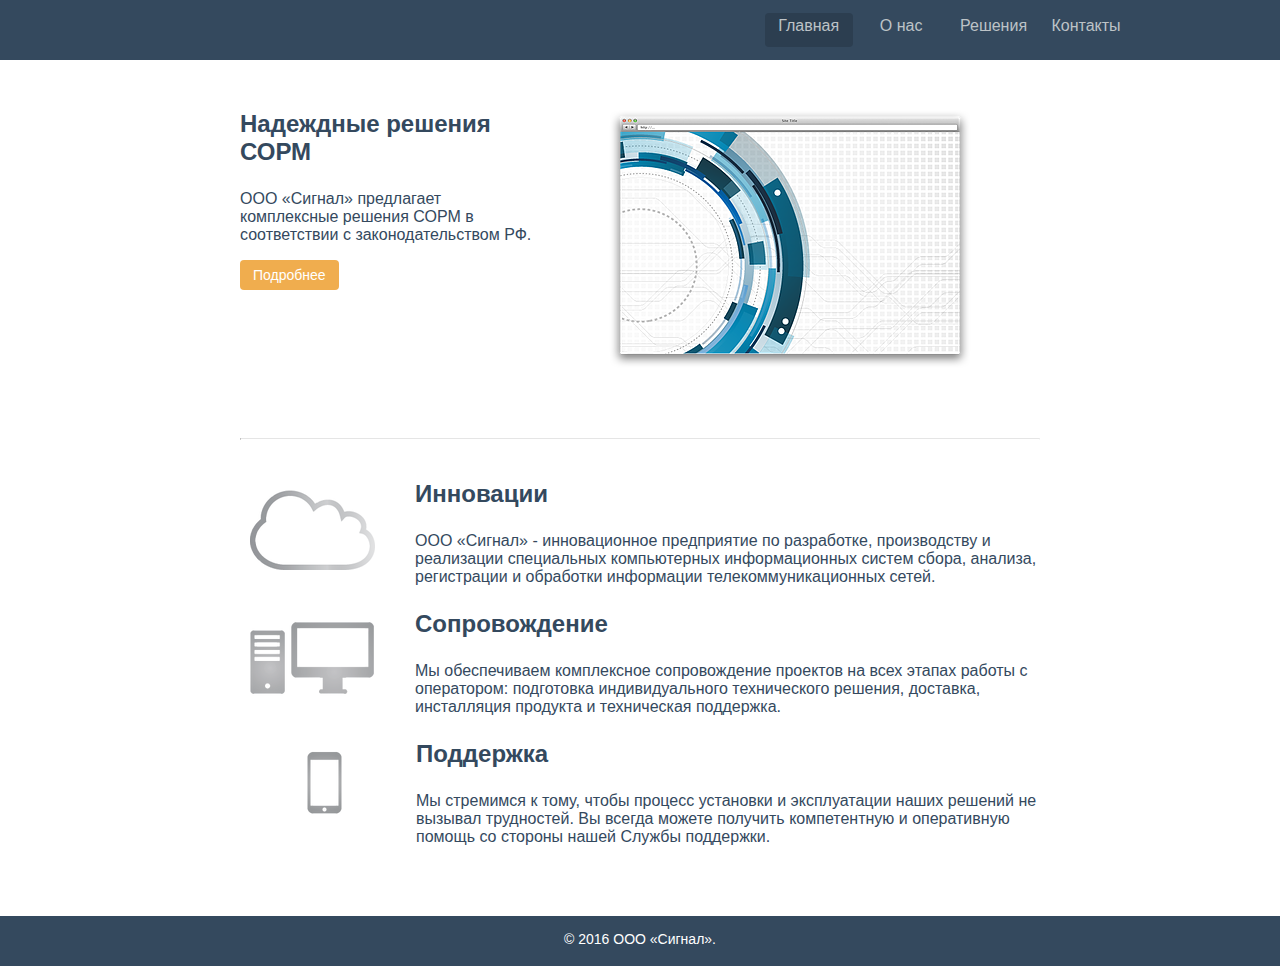
<file: index.html>
<html>
    <head>
        <meta charset="utf-8">

        <link href="main.css" rel="stylesheet" type="text/css">
    </head>
    <body>
        <div class="header">
            <div class="menu">
                <a class="active" href="./index.html"><div> Главная </div></a>
                <a href="./about.html"><div> О нас </div></a>
                <a href="./solution.html"><div> Решения </div></a>
                <a href="./contact.html"><div> Контакты </div></a>
            </div>
        </div>

        <div class="main">
            <!--
            <div class="info">
                <div class="name">
                    <img src="waves.png" align="right">
                    <span class="signal">СИГНАЛ</span>
                    <span class="spektr">Весь спектр решений СОРМ</div>
                </div>
            </div>
            -->

            <div class="slide">
                <img src="krug.png" align="right" style="margin-top: -34px;">
                <p class="boldText">
                    <h3> Надеждные решения СОРМ </h3>
                </p>
                <p>
                    ООО «Сигнал» предлагает комплексные решения СОРМ в соответствии с законодательством РФ.
                </p>

                <button class="btn">Подробнее</button>
            </div>

            <hr>

            <div class="solutions">
                <div class="solution">
                    <img src="innovations.png">

                    <div class="solution-header">
                        <h3> Инновации </h3>
                    </div>
                    <div class="solution-desc">
                        ООО «Сигнал» - инновационное предприятие по разработке, производству и реализации специальных компьютерных информационных систем сбора, анализа, регистрации и обработки информации телекоммуникационных сетей.
                    </div>

                <div class="solution">
                    <img src="maintance.png" style="margin-bottom: 20px;"> 

                    <div class="solution-header">
                        <h3> Сопровождение </h3>
                    </div>
                    <div class="solution-desc">
                         Мы обеспечиваем комплексное сопровождение проектов на всех этапах работы с оператором: подготовка индивидуального технического решения, доставка, инсталляция продукта и техническая поддержка.
                    </div>
                </div>

                <div class="solution">
                    <img src="support.png" style="margin-left: 67px; margin-right: 74px; margin-bottom: 30px;"> 

                    <div class="solution-header">
                        <h3> Поддержка </h3>
                    </div>
                    <div class="solution-desc">
                        Мы стремимся к тому, чтобы процесс установки и эксплуатации наших решений не вызывал трудностей. Вы всегда можете получить компетентную и оперативную помощь со стороны нашей Службы поддержки.
                    </div>
                </div>


                </div>
            </div>
       </div>

       <div class="footer">
           <span class="copyright">
               © 2016 ООО «Сигнал».
           </span>
       </div>
 
    </body>
</html>
</file>
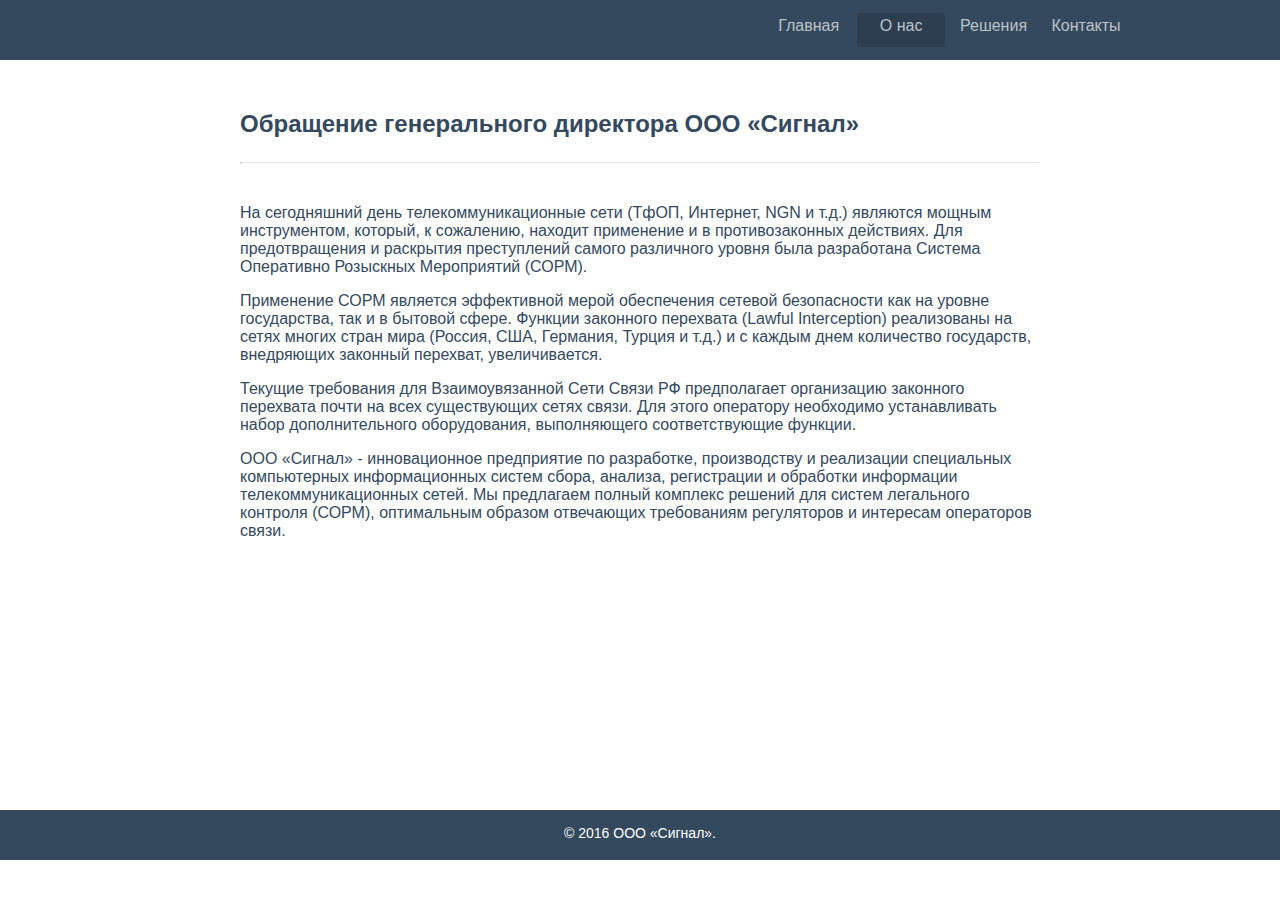
<file: about.html>
<html>
    <head>
        <meta charset="utf-8">

        <link href="main.css" rel="stylesheet" type="text/css">
    </head>
    <body>
        <div class="header">
            <div class="menu">
                <a href="./index.html"><div> Главная </div></a>
                <a class="active" href="./about.html"><div> О нас </div></a>
                <a href="./solution.html"><div> Решения </div></a>
                <a href="./contact.html"><div> Контакты </div></a>
            </div>
        </div>

        <div class="main">
            <p>
            <h3> Обращение генерального директора ООО «Сигнал» </h3>
            <hr>
            </p>
    <p> 
     На сегодняшний день телекоммуникационные сети (ТфОП, Интернет, NGN и т.д.) являются мощным инструментом, который, к сожалению, находит применение и в противозаконных действиях. Для предотвращения и раскрытия преступлений самого различного уровня была разработана Система Оперативно Розыскных Мероприятий (СОРМ).
     
     <p>
  Применение СОРМ является эффективной мерой обеспечения сетевой безопасности как на уровне государства, так и в бытовой сфере. Функции законного перехвата (Lawful Interception) реализованы на сетях многих стран мира (Россия, США, Германия, Турция и т.д.) и с каждым днем количество государств, внедряющих законный перехват, увеличивается.
     </p>
  <p>
  Текущие требования для Взаимоувязанной Сети Связи РФ предполагает организацию законного перехвата почти на всех существующих сетях связи. Для этого оператору необходимо устанавливать набор дополнительного оборудования, выполняющего соответствующие функции.
  </p>
  <p>
   ООО «Сигнал» - инновационное предприятие по разработке, производству и реализации специальных компьютерных информационных систем сбора, анализа, регистрации и обработки информации телекоммуникационных сетей. Мы предлагаем полный комплекс решений для систем легального контроля (СОРМ), оптимальным образом отвечающих требованиям регуляторов и интересам операторов связи.
  </p>
       </div>

       <div class="footer">
           <span class="copyright">
               © 2016 ООО «Сигнал».
           </span>
       </div>
 
    </body>
</html>
</file>
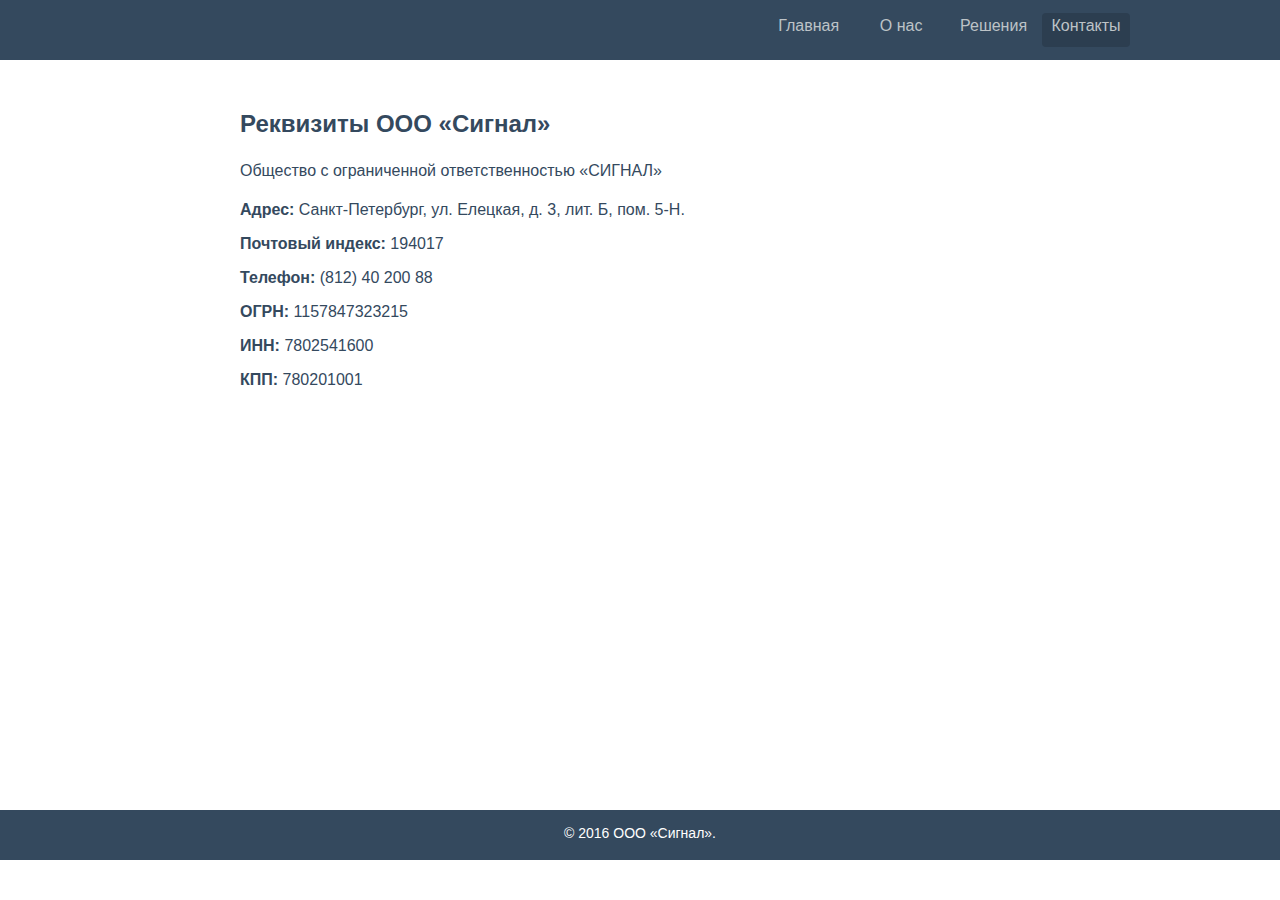
<file: contact.html>
<html>
    <head>
        <meta charset="utf-8">

        <link href="main.css" rel="stylesheet" type="text/css">
    </head>
    <body>
        <div class="header">
            <div class="menu">
                <a href="./index.html"><div> Главная </div></a>
                <a href="./about.html"><div> О нас </div></a>
                <a href="./solution.html"><div> Решения </div></a>
                <a class="active" href="./contact.html"><div> Контакты </div></a>
            </div>
        </div>

        <div class="main">
            <h3> Реквизиты ООО «Сигнал» </h3>
            <p>
            <h4>
            Общество с ограниченной ответственностью «СИГНАЛ»
            <h4>
            </p>
            <p>
            <b>Адрес:</b> Санкт-Петербург, ул. Елецкая, д. 3, лит. Б, пом. 5-Н.
            </p>
            <p>
            <b>Почтовый индекс:</b> 194017
            </p>
            <p>
            <b>Телефон:</b> (812) 40 200 88
            </p>
            <p>
            <b>ОГРН:</b> 1157847323215
            </p>
            <p>
            <b>ИНН:</b> 7802541600
            </p>
            <p>
            <b>КПП:</b> 780201001
            </p>
       </div>

       <div class="footer">
           <span class="copyright">
               © 2016 ООО «Сигнал».
           </span>
       </div>
 
    </body>
</html>
</file>
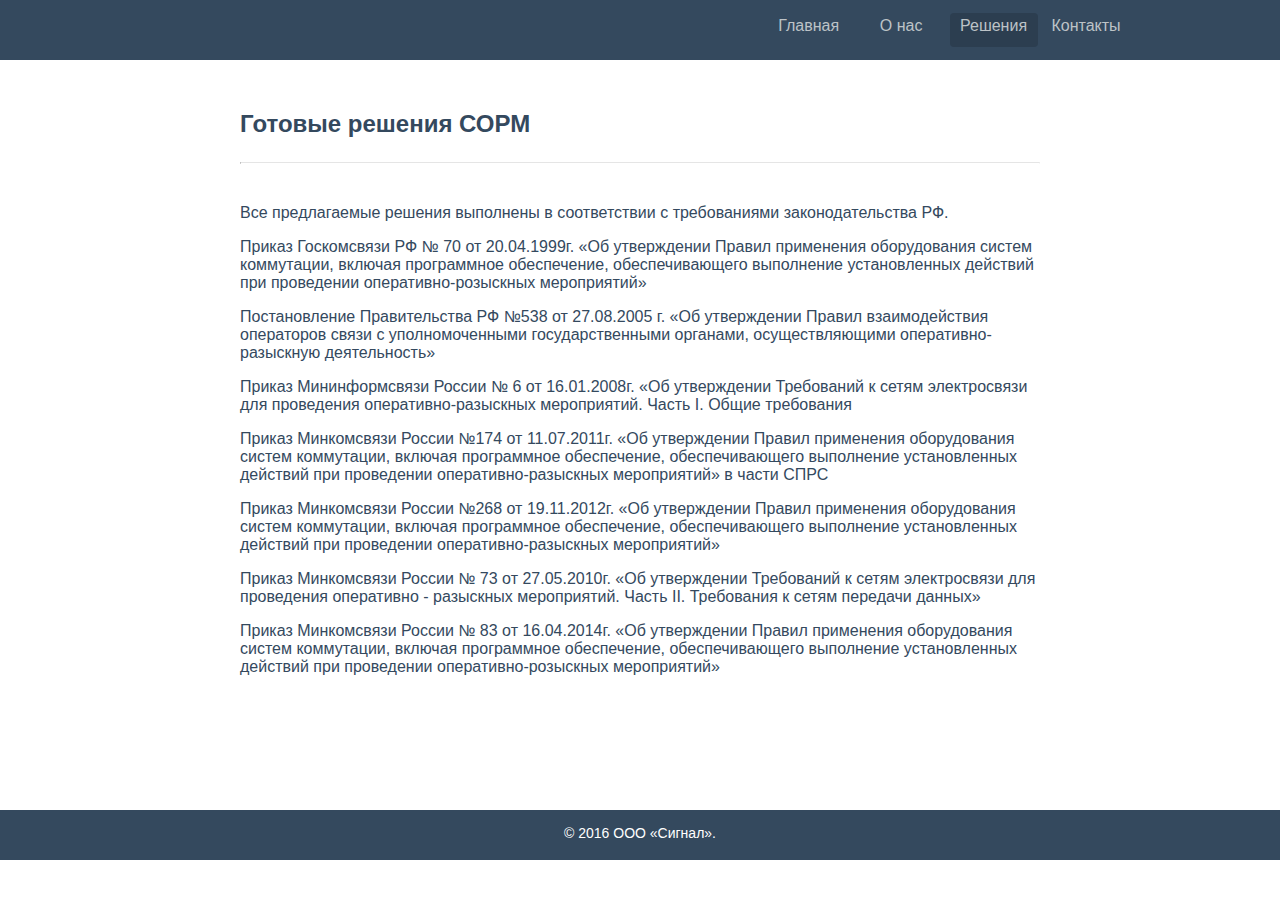
<file: solution.html>
<html>
    <head>
        <meta charset="utf-8">

        <link href="main.css" rel="stylesheet" type="text/css">
    </head>
    <body>
        <div class="header">
            <div class="menu">
                <a href="./index.html"><div> Главная </div></a>
                <a href="./about.html"><div> О нас </div></a>
                <a class="active" href="./solution.html"><div> Решения </div></a>
                <a href="./contact.html"><div> Контакты </div></a>
            </div>
        </div>

       <div class="main">
           <h3> Готовые решения СОРМ</h3>

           <hr> 
           <p>
            Все предлагаемые решения выполнены в соответствии с требованиями законодательства РФ.
           </p>
           <p>
            Приказ Госкомсвязи РФ № 70 от 20.04.1999г.
            «Об утверждении Правил применения оборудования систем коммутации, включая программное обеспечение, обеспечивающего выполнение установленных действий при проведении оперативно-розыскных мероприятий»
           </p>
           <p>
            Постановление Правительства РФ №538 от 27.08.2005 г.
            «Об утверждении Правил взаимодействия операторов связи с уполномоченными государственными органами, осуществляющими оперативно-разыскную деятельность»
           </p>
           <p>
            Приказ Мининформсвязи России № 6 от 16.01.2008г.
            «Об утверждении Требований к сетям электросвязи для проведения оперативно-разыскных мероприятий. Часть I. Общие требования
           </p>
           <p>
            Приказ Минкомсвязи России №174 от 11.07.2011г.
            «Об утверждении Правил применения оборудования систем коммутации, включая программное обеспечение, обеспечивающего выполнение установленных действий при проведении оперативно-разыскных мероприятий» в части СПРС
            </p>
            <p>
            Приказ Минкомсвязи России №268 от 19.11.2012г.
            «Об утверждении Правил применения оборудования систем коммутации, включая программное обеспечение, обеспечивающего выполнение установленных действий при проведении оперативно-разыскных мероприятий»
            </p>
            <p>
            Приказ Минкомсвязи России № 73 от 27.05.2010г.
            «Об утверждении Требований к сетям электросвязи для проведения оперативно - разыскных мероприятий. Часть II. Требования к сетям передачи данных»
            </p>
            Приказ Минкомсвязи России № 83 от 16.04.2014г.
            «Об утверждении Правил применения оборудования систем коммутации, включая программное обеспечение, обеспечивающего выполнение установленных действий при проведении оперативно-розыскных мероприятий»
            <p>
       </div>

       <div class="footer">
           <span class="copyright">
               © 2016 ООО «Сигнал».
           </span>
       </div>
 
    </body>
</html>
</file>
<file: main.css>
body {
    font-family: 'roboto',sans-serif;
    font-weight: 300;

    padding: 0px;
    margin: 0px;
}

.main {
    display: block;
    margin-left: auto;
    margin-right: auto;

    width: 800px;

    color: #34495e;

    margin-top: 110px;

    min-height: 70%;
}

.main .slide {
    height: 320px;
}

.header {

    position: fixed;
    width: 100%;
    top: 0;

    margin: 0px;

    background-color: #34495e;
    color: #bdc3c7;
    border-color: #101010;

    height: 60px;
}

.menu {
    margin-top: 13px;
    float: right;

    margin-right: 150px;
}

.menu a{
    display: inline-block;

    width: 80px;
    height: 30px;

    text-align: center;
    vertical-align: middle;
    cursor: pointer;

    border-radius: 4px;

    padding: 4px 4px 0px 4px;

}

a, a:visited, a:active {
    text-decoration: none;
    color: #bdc3c7;
}

.menu div{
    vertical-align: middle;
}

.menu a:hover {
    color: white;
}

.menu a.active {
    background-color: #2c3e50;
}

.btn {
    color: #fff;
    background-color: #f0ad4e;
    border-color: #adadad;
    outline: none;
    font-weight: 400;
    padding: 6px 12px;
    white-space: nowrap;
    cursor: pointer;
    border: 1px solid transparent;
    border-radius: 4px;
    font-size: 14px;
}

.solutions img {
    float: left;
    margin: 10px;
    margin-right: 40px;
}

h3 {
    font-weight: 500px;
    font-size: 24px;
}

h4 {
    font-size: 16px;
    font-weight: 400;
}

hr {
    border-top: 1px solid #e5e5e5;
    border-bottom: 1px solid #fff;

    margin-bottom: 40px;
}

.footer {

    margin-top: 70px;

    background-color: #34495e;
    color: #fff;
    border-color: #101010;

    width: 100%;

    height: 50px;
}

.footer a {
    display: inline-block;
    width: 33%;
    text-align: center;

    cursor: pointer;
}

.footer-info {
    margin-left: auto;
    margin-right: auto;
    display: block;

    width: 800px;

    padding: 0px;
}

.copyright {
    margin-left: auto;
    margin-right: auto;

    height: 90%;

    display: flex;
    justify-content: center; /* align horizontal */
    align-items: center; /* align vertical */

    width: 800px;

    text-align: center;

    font-size: 14px;
}
</file>
